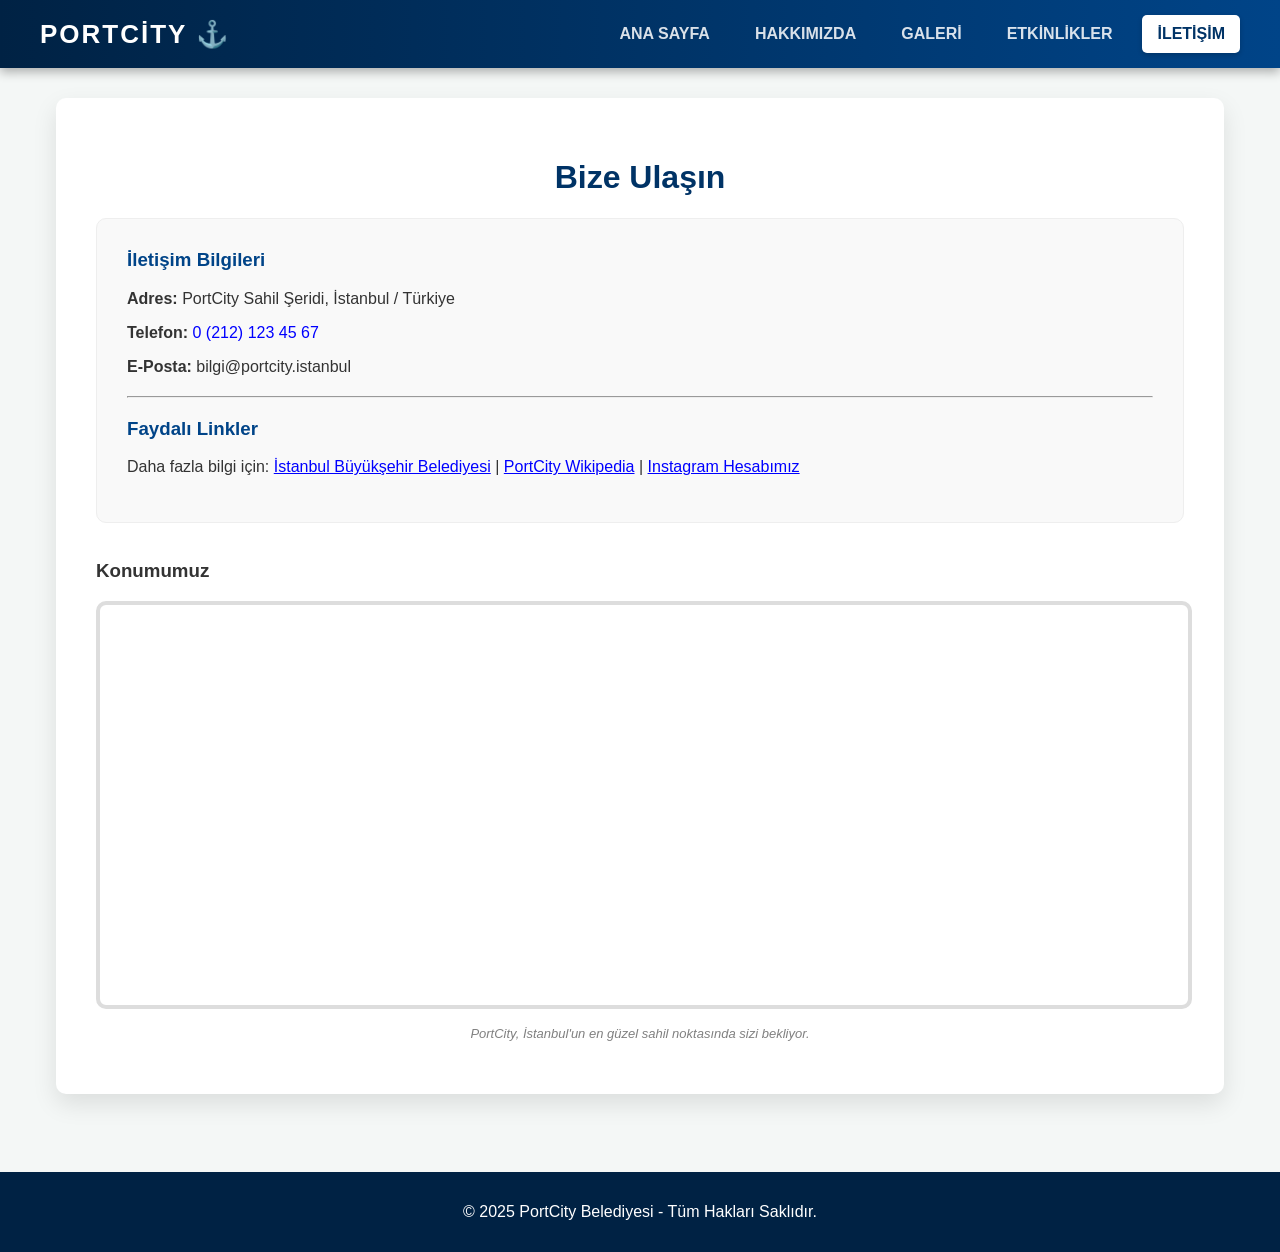
<file: port city proje/contact.html>
<!DOCTYPE html>
<html lang="tr">
<head>
    <title>PortCity - İletişim</title>
    <meta charset="UTF-8">
    <link rel="stylesheet" href="style.css">
</head>
<body>

    <!-- Navigasyon -->
    <div class="navbar">
        <div class="logo">PortCity ⚓</div>
        <div class="nav-links">
            <a href="index.html">ANA SAYFA</a>
            <a href="about.html">HAKKIMIZDA</a>
            <a href="gallery.html">GALERİ</a>
            <a href="services.html">ETKİNLİKLER</a>
            <a href="contact.html" class="active">İLETİŞİM</a>
        </div>
    </div>

    <div class="container">
        <h1 style="text-align: center; color: #003366;">Bize Ulaşın</h1>
        
        <div style="background-color: #f9f9f9; padding: 30px; border-radius: 10px; border: 1px solid #eee;">
            <h3 style="margin-top: 0; color: #004488;">İletişim Bilgileri</h3>
            <p><b>Adres:</b> PortCity Sahil Şeridi, İstanbul / Türkiye</p>
            <p><b>Telefon:</b> <span style="color: blue;">0 (212) 123 45 67</span></p>
            <p><b>E-Posta:</b> bilgi@portcity.istanbul</p>
            
            <hr style="margin: 20px 0;">
            
            <!--Linkler-->
            <h3 style="color: #004488;">Faydalı Linkler</h3>
            <p>
                Daha fazla bilgi için:
                <a href="https://www.ibb.istanbul" target="_blank" style="color: blue; text-decoration: underline;">İstanbul Büyükşehir Belediyesi</a> | 
                <a href="https://www.wikipedia.org" target="_blank" style="color: blue; text-decoration: underline;">PortCity Wikipedia</a> | 
                <a href="https://www.instagram.com" target="_blank" style="color: blue; text-decoration: underline;">Instagram Hesabımız</a>
            </p>
        </div>

        <br>

        <!--Harita-->
        <h3>Konumumuz</h3>
        <iframe 
            src="https://www.google.com/maps/embed?pb=!1m18!1m12!1m3!1d192697.7932843232!2d28.87209689255627!3d41.005495809353224!2m3!1f0!2f0!3f0!3m2!1i1024!2i768!4f13.1!3m3!1m2!1s0x14caa7040068086b%3A0xe1ccfe98bc01b0d0!2zSXN0YW5idWw!5e0!3m2!1str!2str!4v1675865463773!5m2!1str!2str" 
            width="100%" 
            height="400" 
            style="border:4px solid #ddd; border-radius: 10px;" 
            loading="lazy">
        </iframe>
        
        <p style="text-align: center; font-size: small; color: gray;">
            <i>PortCity, İstanbul'un en güzel sahil noktasında sizi bekliyor.</i>
        </p>

    </div>
<br>

    <div class="footer">
        <p>&copy; 2025 PortCity Belediyesi - Tüm Hakları Saklıdır.</p>
    </div>

</body>
</html>
</file>
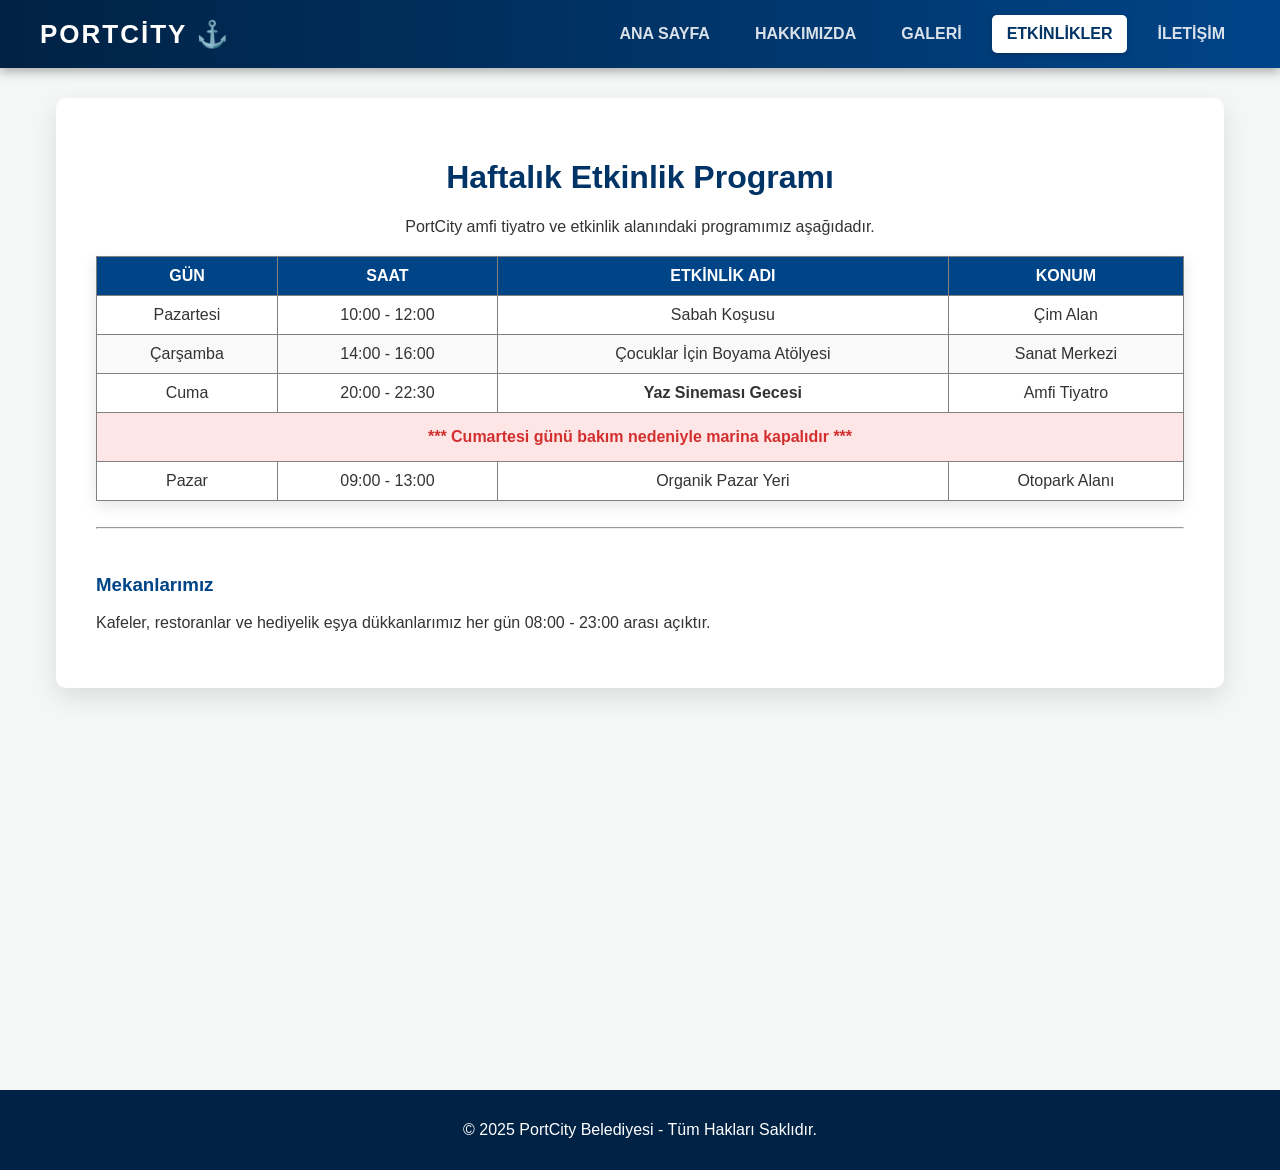
<file: port city proje/services.html>
<!DOCTYPE html>
<html lang="tr">
<head>
    <title>PortCity - Etkinlikler</title>
    <meta charset="UTF-8">
    <link rel="stylesheet" href="style.css">
</head>
<body>

    <!--Navigasyon-->
    <div class="navbar">
        <div class="logo">PortCity ⚓</div>
        <div class="nav-links">
            <a href="index.html">ANA SAYFA</a>
            <a href="about.html">HAKKIMIZDA</a>
            <a href="gallery.html">GALERİ</a>
            <a href="services.html" class="active">ETKİNLİKLER</a>
            <a href="contact.html">İLETİŞİM</a>
        </div>
    </div>

    <div class="container">
        <h1 style="text-align: center; color: #003366;">Haftalık Etkinlik Programı</h1>
        <p style="text-align: center;">PortCity amfi tiyatro ve etkinlik alanındaki programımız aşağıdadır.</p>

        <!--Tablo-->
        <table border="1" cellpadding="10" cellspacing="0" style="width: 100%; border-collapse: collapse; text-align: center; box-shadow: 0 5px 15px rgba(0,0,0,0.1); margin-top: 20px;">
            <!-- Tablo Başlığı -->
            <thead style="background-color: #004488; color: white;">
                <tr>
                    <th>GÜN</th>
                    <th>SAAT</th>
                    <th>ETKİNLİK ADI</th>
                    <th>KONUM</th>
                </tr>
            </thead>
            <tbody>
                <tr style="background-color: white;">
                    <td>Pazartesi</td>
                    <td>10:00 - 12:00</td>
                    <td>Sabah Koşusu </td>
                    <td>Çim Alan</td>
                </tr>
                <tr style="background-color: #f9f9f9;">
                    <td>Çarşamba</td>
                    <td>14:00 - 16:00</td>
                    <td>Çocuklar İçin Boyama Atölyesi</td>
                    <td>Sanat Merkezi</td>
                </tr>
                <tr style="background-color: white;">
                    <td>Cuma</td>
                    <td>20:00 - 22:30</td>
                    <td><b>Yaz Sineması Gecesi</b></td>
                    <td>Amfi Tiyatro</td>
                </tr>
                <!-- Colspan-->
                <tr style="background-color: #ffe6e6;">
                    <td colspan="4" style="color: #d32f2f; font-weight: bold; padding: 15px;">
                        *** Cumartesi günü bakım nedeniyle marina kapalıdır ***
                    </td>
                </tr>
                <tr style="background-color: white;">
                    <td>Pazar</td>
                    <td>09:00 - 13:00</td>
                    <td>Organik Pazar Yeri</td>
                    <td>Otopark Alanı</td>
                </tr>
            </tbody>
        </table>

        <br><hr><br>
        
        <h3 style="color: #004488;">Mekanlarımız</h3>
        <p>Kafeler, restoranlar ve hediyelik eşya dükkanlarımız her gün 08:00 - 23:00 arası açıktır.</p>

    </div>
<br>
<br>
<br>
<br>
<br>
<br>
<br>
<br>
<br>
<br>
<br>
<br>
<br>
<br>
<br>
<br>
<br>
<br>
<br>

    <div class="footer">
        <p>&copy; 2025 PortCity Belediyesi - Tüm Hakları Saklıdır.</p>
    </div>

</body>
</html>
</file>
<file: port city proje/style.css>
/*  Sayfa Ayarları */
body {
    background-color: #f4f7f6;
    font-family: 'Segoe UI', 'Helvetica Neue', Arial, sans-serif;
    margin: 0;
    padding: 0;
    color: #333;
}

/* ---ÜST MENÜ TASARIMI --- */
.navbar {
    background: linear-gradient(90deg, #002244 0%, #004488 100%);
    padding: 15px 40px;
    display: flex;
    justify-content: space-between;
    align-items: center;
    box-shadow: 0 4px 10px rgba(0,0,0,0.3);
}

.logo {
    color: white;
    font-size: 26px;
    font-weight: bold;
    text-transform: uppercase;
    letter-spacing: 2px;
    cursor: default;
}

.nav-links {
    display: flex;
    gap: 15px;
}

.navbar a {
    color: rgba(255, 255, 255, 0.85);
    text-decoration: none;
    font-size: 16px;
    font-weight: 600;
    padding: 10px 15px;
    border-radius: 5px;
    transition: all 0.3s ease;
}

.navbar a:hover {
    background-color: rgba(255, 255, 255, 0.2);
    color: #ffffff;
    transform: translateY(-2px);
}

.navbar a.active {
    background-color: white;
    color: #003366;
    box-shadow: 0 2px 5px rgba(0,0,0,0.2);
}

/* Ana İçerik Kutusu */
.container {
    background-color: white;
    width: 85%;
    max-width: 1200px;
    margin: 30px auto;
    padding: 40px;
    border-radius: 10px;
    box-shadow: 0 10px 25px rgba(0,0,0,0.1);
    min-height: 500px;
}

.footer {
    background-color: #002244;
    color: white;
    text-align: center;
    padding: 15px;
    margin-top: 30px;
}

img {
    max-width: 100%;
    height: auto;
    display: block;
    margin: 0 auto;
}

/* ---GALERİ IZGARA--- */
.gallery-grid {
    display: grid;
    grid-template-columns: repeat(auto-fit, minmax(300px, 1fr)); 
    gap: 20px;
    margin-top: 20px;
}

.gallery-item {
    border: 5px solid white;
    box-shadow: 0 5px 15px rgba(0,0,0,0.1);
    border-radius: 8px;
    overflow: hidden;
    transition: transform 0.3s ease;
}

.gallery-item:hover {
    transform: scale(1.03);
    box-shadow: 0 8px 20px rgba(0,0,0,0.2);
}

.gallery-item img {
    width: 100%;
    height: 250px; 
    object-fit: cover;
}

.gallery-caption {
    padding: 10px;
    text-align: center;
    background-color: #f9f9f9;
    font-weight: bold;
    color: #004488;
}
</file>
